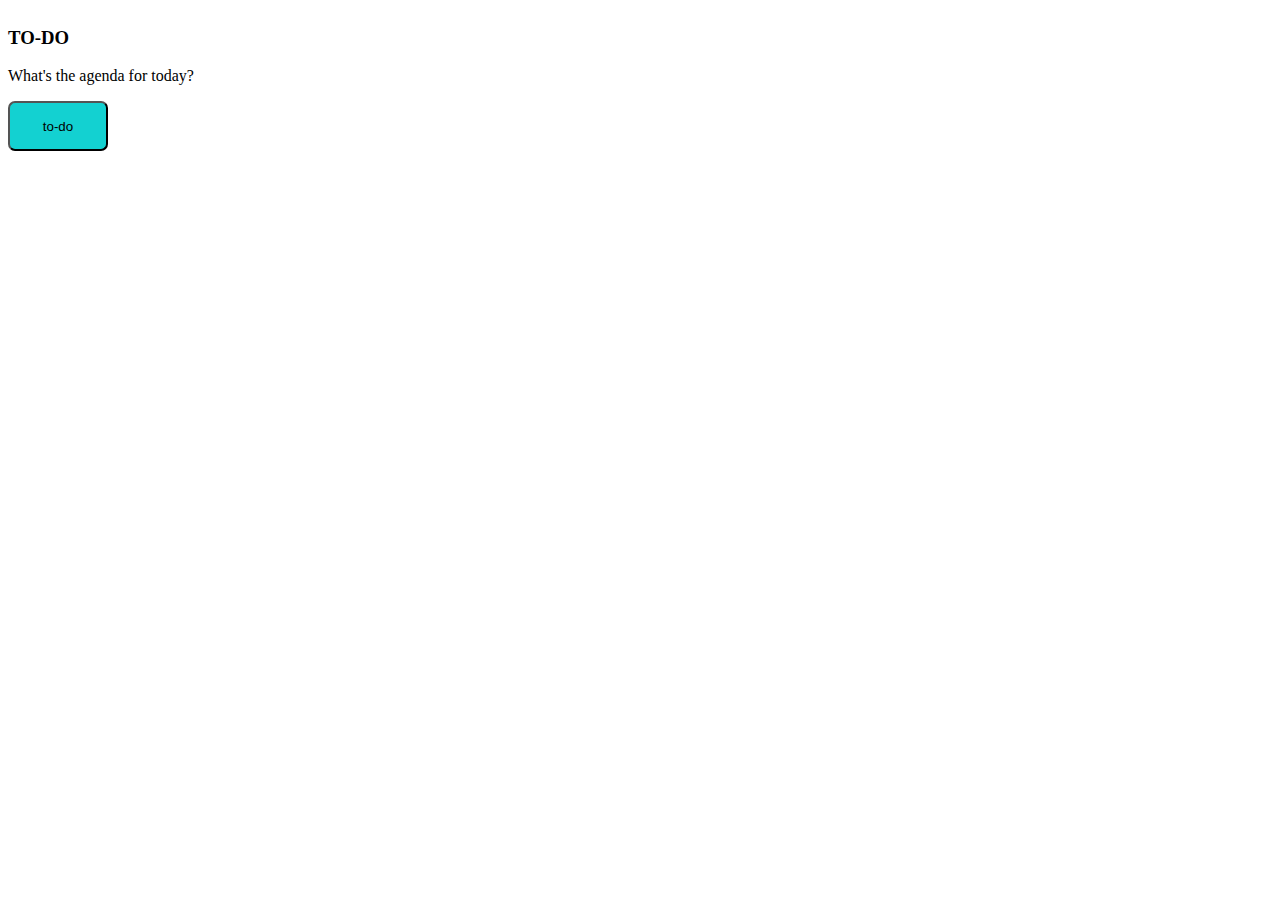
<file: Desktop/to-do-app/index.html>
<!DOCTYPE html>
<html lang="en">
<head>
    <meta charset="UTF-8">
    <meta name="viewport" content="width=device-width, initial-scale=1.0">
    <title>Document</title>
    <link rel="stylesheet" href="./style.css">
</head>
<body>
    <div class="header-container">
        <div>
            <h3> TO-DO </h3>
            <div class="paragrah header"> <p>What's the agenda for today?</p>
            </div>
        </div>
        <button id="view-button"> to-do</button>
    </div>
    <div>   
    
    </div>
    <script src="./script.js"></script>
</body>
</html>
</file>
<file: Desktop/to-do-app/style.css>
#view-button {
    border-radius: 7px;
    /* box-shadow: o.5px grey; */
    width: 100px;
    height: 50px;
    background-color: rgb(19, 209, 209);

}

.header-container{
    display: flex;
    flex-direction: column;
   justify-content: center;
   padding: px;

}


.paragraph-header{
    
}
</file>
